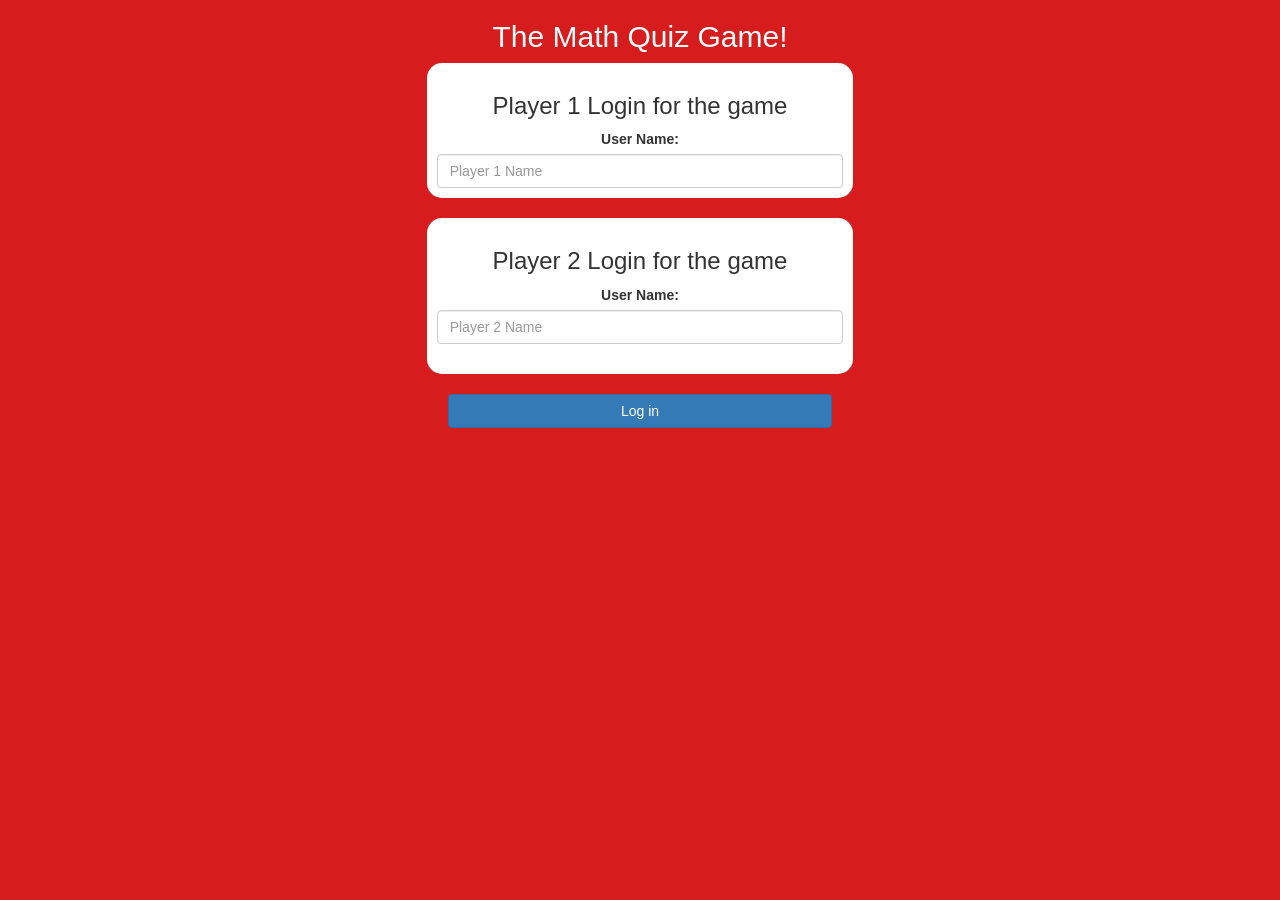
<file: index.html>
<html>

    <head>  
         <title> Math Quiz Game </title>
        <meta name="viewport" content="width=device-width, initial-scale=1" >
        <link rel="stylesheet" href="https://maxcdn.bootstrapcdn.com/bootstrap/3.4.0/css/bootstrap.min.css">
        <script src="https://ajax.googleapis.com/ajax/libs/jquery/3.4.1/jquery.min.js"></script>
        <script src="https://maxcdn.bootstrapcdn.com/bootstrap/3.4.0/js/bootstrap.min.js"></script>

        <link rel="stylesheet" type="text/css" href="quiz_game.css">
        <script src="quiz_game_login.js"></script>
    </head>
    <body>
      

      <div class="container"></div>
      <center>
        <h2 style="color:white;">The Math Quiz Game!</h2>
        <h4 id="questionair_name"></h4>
        <h4 id=""></h4>
       <div class="col-lg-4 col-sm-8 col-xs-11 login_div2">
        <h3 >Player 1 Login for the game</h3>
		<label >User Name:</label>
		 <input type="text" id="player1_name_input" class="form-control" placeholder="Player 1 Name">
	</div>
  <br> 

    <div class="col-lg-4 col-sm-8 col-xs-11 login_div2">
		<h3 >Player 2 Login for the game</h3>
		  <label>User Name:</label>
		 <input type="text" id="player2_name_input" class="form-control" placeholder="Player 2 Name">
		<br>
	</div>
	<br>
		<button style="width:30%" class="btn btn-primary" onclick="adduser()">Log in</button>
  </center>
    </body>


</html>
</file>
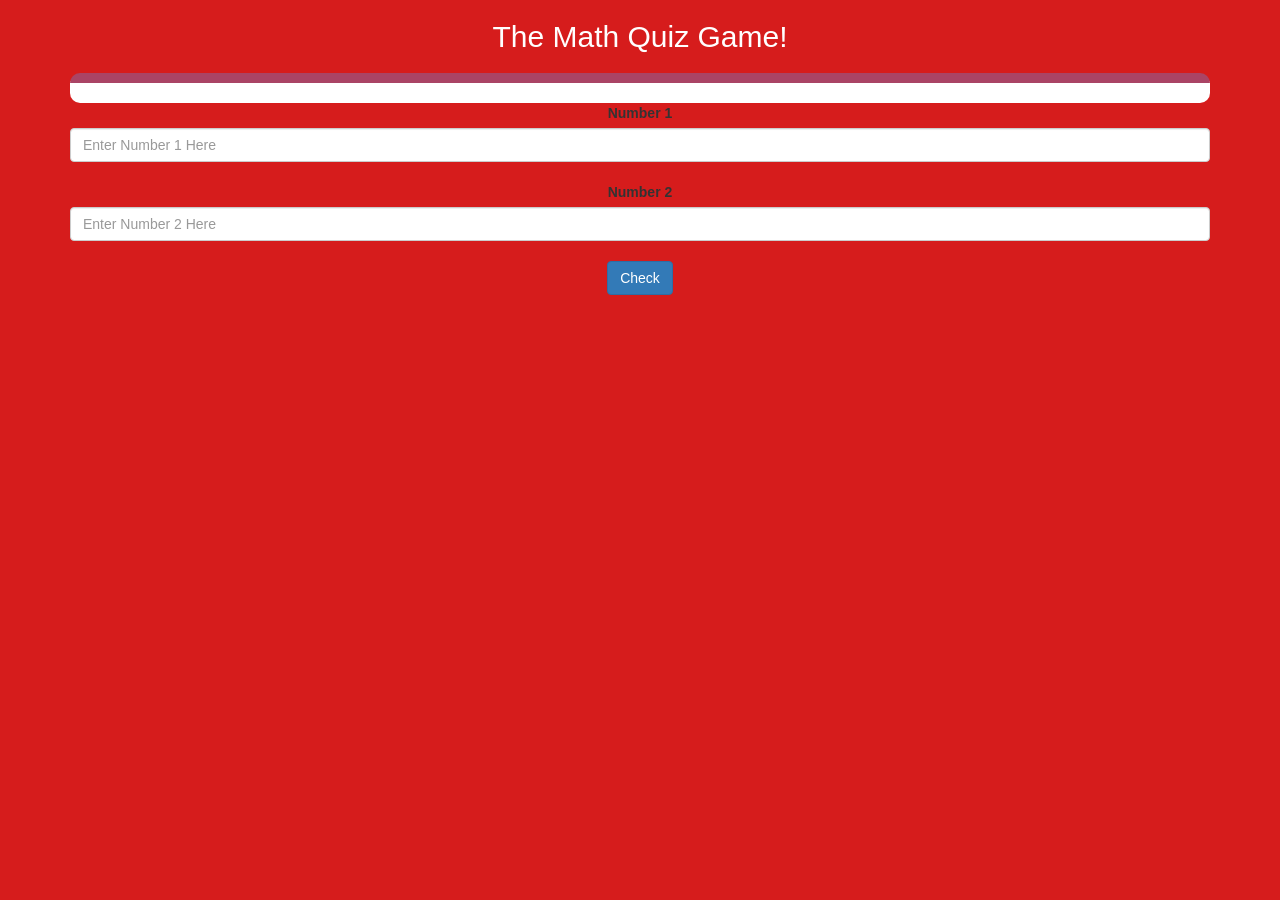
<file: game_page.html>
<html>
    <head>  
        <title> Math Quiz Game </title>
       <meta name="viewport" content="width=device-width, initial-scale=1" >
       <link rel="stylesheet" href="https://maxcdn.bootstrapcdn.com/bootstrap/3.4.0/css/bootstrap.min.css">
       <script src="https://ajax.googleapis.com/ajax/libs/jquery/3.4.1/jquery.min.js"></script>
       <script src="https://maxcdn.bootstrapcdn.com/bootstrap/3.4.0/js/bootstrap.min.js"></script>

       <link rel="stylesheet" type="text/css" href="quiz_game.css">
   </head>

   <body>
    <div class="container">
    <h4 id="player1_name"></h4> <span id="player1_score"></span>
    <h4 id="player2_name"></h4> <span id="player2_score"></span>
    <center>
        <h2 style="color:white"> The Math Quiz Game! </h2>
        <h3 id="player_question"></h3>
		<h3 id="player_answer"></h3>
        <div id="output"></div>
        
        <label> Number 1 </label>
        <br>
        <input id="write_number1" placeholder="Enter Number 1 Here" class="form-control">
        <br>
        <label> Number 2 </label>
        <br>
        <input id="write_number1" placeholder="Enter Number 2 Here" class="form-control">
        <br>
        <button class="btn btn-primary"> Check </button>
    </center>
</div>
<scrpit src="game_page.js"></scrpit>
   </body>
</html>
</file>
<file: quiz_game.css>
body
{
    background-color:rgb(214, 28, 28);
}

.login_div1 , .login_div2
	{
		background: white;
		padding: 10px;
		float: none;
		border-radius: 15px;
	}

#output
{
	background-color: white;
	border-radius: 10px;
	border-top: 10px solid #AA4465;
	padding: 10px;
	float: none;
}
</file>
